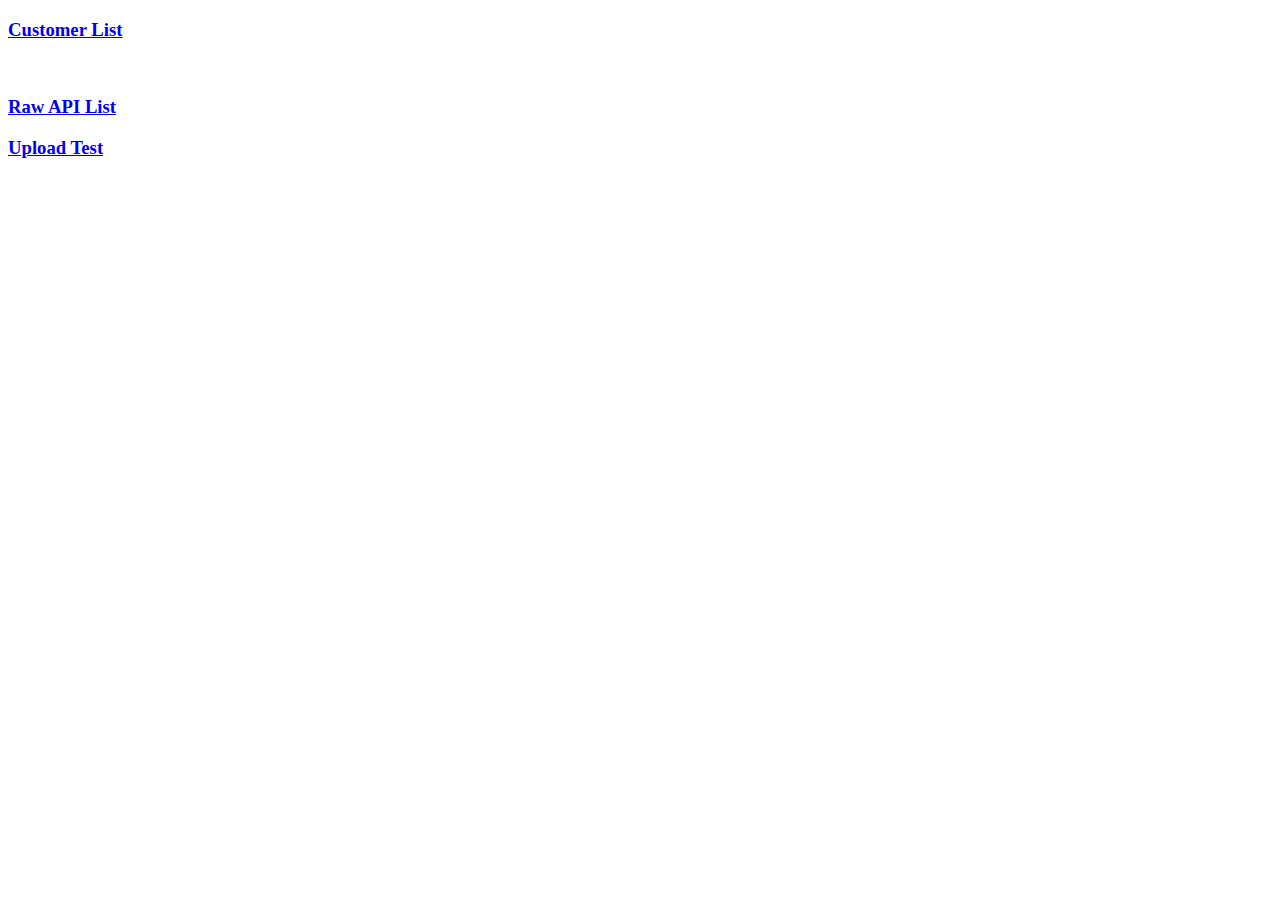
<file: src/main/resources/static/index.html>
<!DOCTYPE html>
<html>
<head>
<meta charset="UTF-8">
<title>EasyWeb</title>
<link rel="shortcut icon" href="images/favicon.ico" type="images/x-icon" />

</head>
<body>


 <div>
  <h3>
   <a href="customer_list.html">Customer List</a>
  </h3>
 </div>
 <br />

 <div>
  <h3>
   <a href="api_list.html">Raw API List</a>
  </h3>
 </div>

 <div>
  <h3>
   <a href="upload.html">Upload Test</a>
  </h3>
 </div>

</body>
</html>
</file>
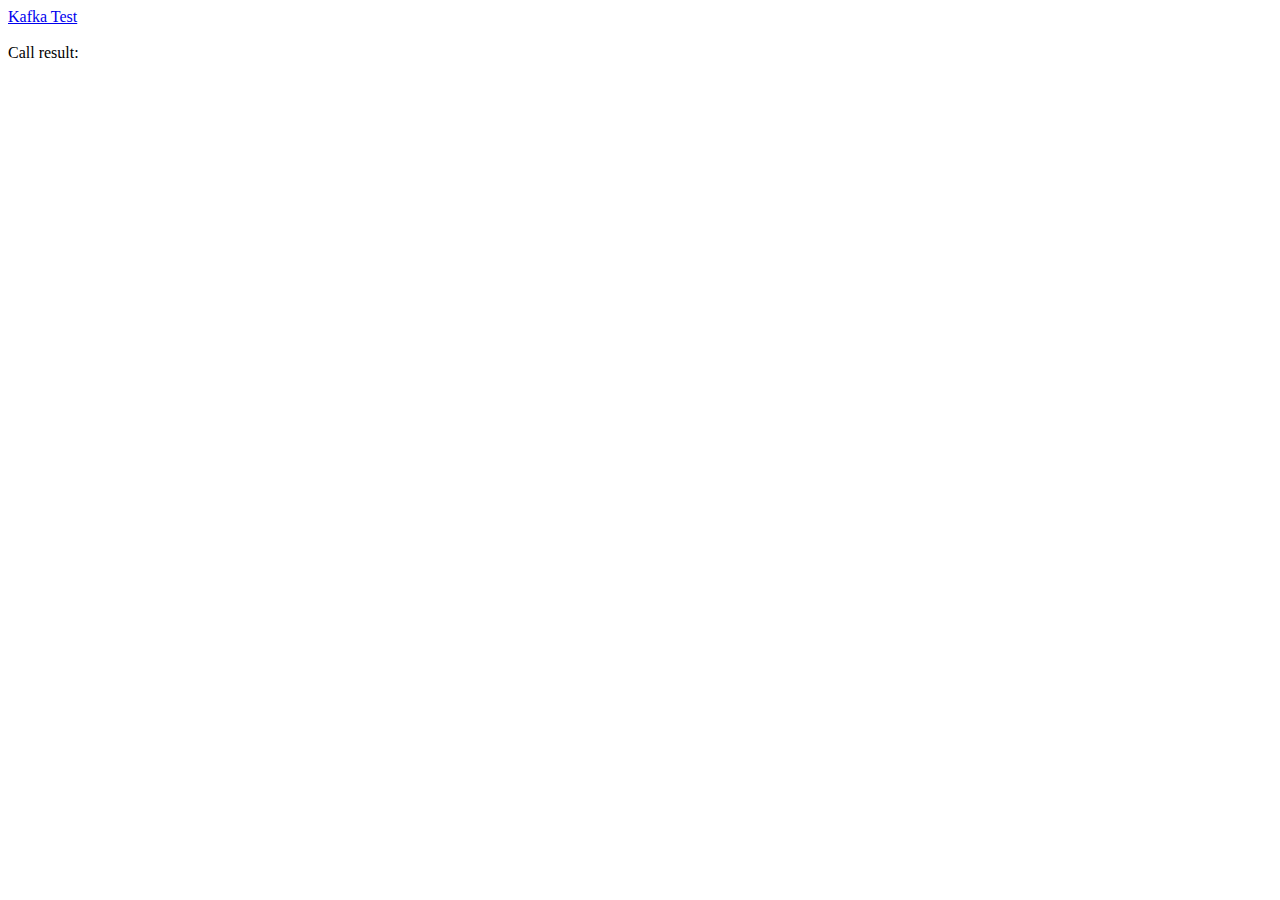
<file: kftest/src/main/resources/static/index.html>
<!DOCTYPE html>
<html>
<head>
<meta charset="UTF-8">
<title>Kafka Test</title>
<script src="https://cdn.staticfile.org/jquery/2.1.1/jquery.min.js"></script>

</head>
<body>
 <a href="javascript:sendOrder()">Kafka Test</a>

<br/><br/>
Call result:
<div id="result">
</div>
<script src="js/index.js"></script>
</body>
</html>
</file>
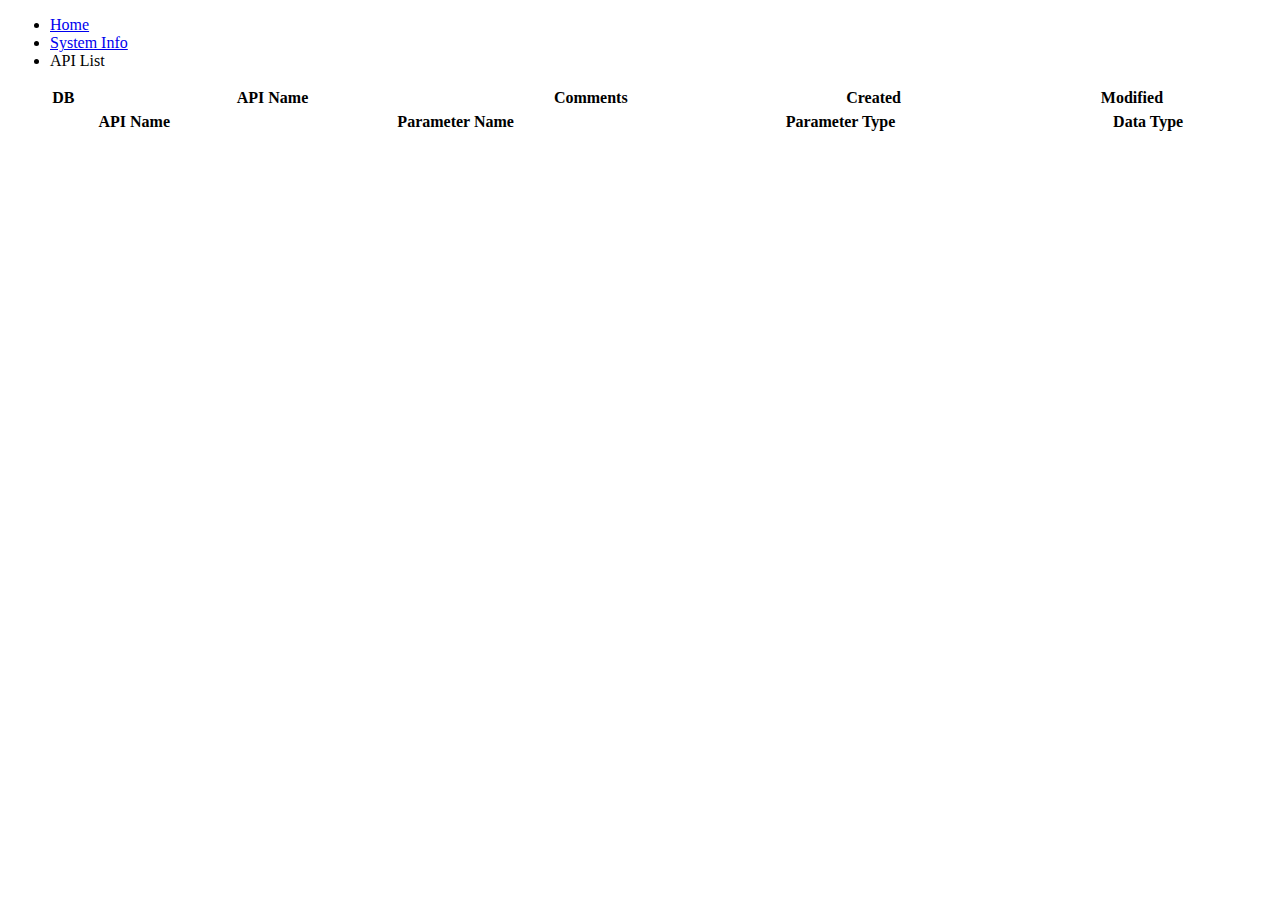
<file: src/main/resources/static/api_list.html>
<!DOCTYPE html>
<html>
<head>
<meta charset="UTF-8">
<title>API List</title>

<link rel="shortcut icon" href="images/favicon.ico" type="images/x-icon" />
<link rel="stylesheet" href="https://cdn.staticfile.org/twitter-bootstrap/3.3.7/css/bootstrap.min.css" />
<link rel="stylesheet" href="https://cdn.datatables.net/1.12.1/css/jquery.dataTables.min.css" />
<link rel="stylesheet" href="css/app.css" />

<script src="https://cdn.staticfile.org/jquery/2.1.1/jquery.min.js"></script>
<script src="https://cdn.staticfile.org/twitter-bootstrap/3.3.7/js/bootstrap.min.js"></script>
<script src="https://cdn.datatables.net/1.12.1/js/jquery.dataTables.min.js"></script>
<script src="https://cdn.datatables.net/plug-ins/1.12.1/dataRender/ellipsis.js"></script>

</head>
<body>
 <div id="myNav"></div>
 <ul class="breadcrumb">
  <li><a href="index.html">Home</a></li>
  <li><a href="#">System Info</a></li>
  <li class="active">API List</li>
 </ul>

 <table id="apiList" class="display" style="width: 100%">
  <!-- caption>Customer List</caption-->
  <thead>
   <tr>
    <th>DB</th>
    <th>API Name</th>
    <th>Comments</th>
    <th>Created</th>
    <th>Modified</th>
   </tr>
  </thead>
  <tbody id="tbody">
  </tbody>
 </table>
 <table id="paramList" class="display" style="width: 100%">
  <thead>
   <tr>
    <th>API Name</th>
    <th>Parameter Name</th>
    <th>Parameter Type</th>
    <th>Data Type</th>
   </tr>
  </thead>
  <tbody id="tbody">
  </tbody>
 </table>
 <script src="js/app.js"></script>
 <script src="js/api_list.js"></script>
</body>
</html>
</file>
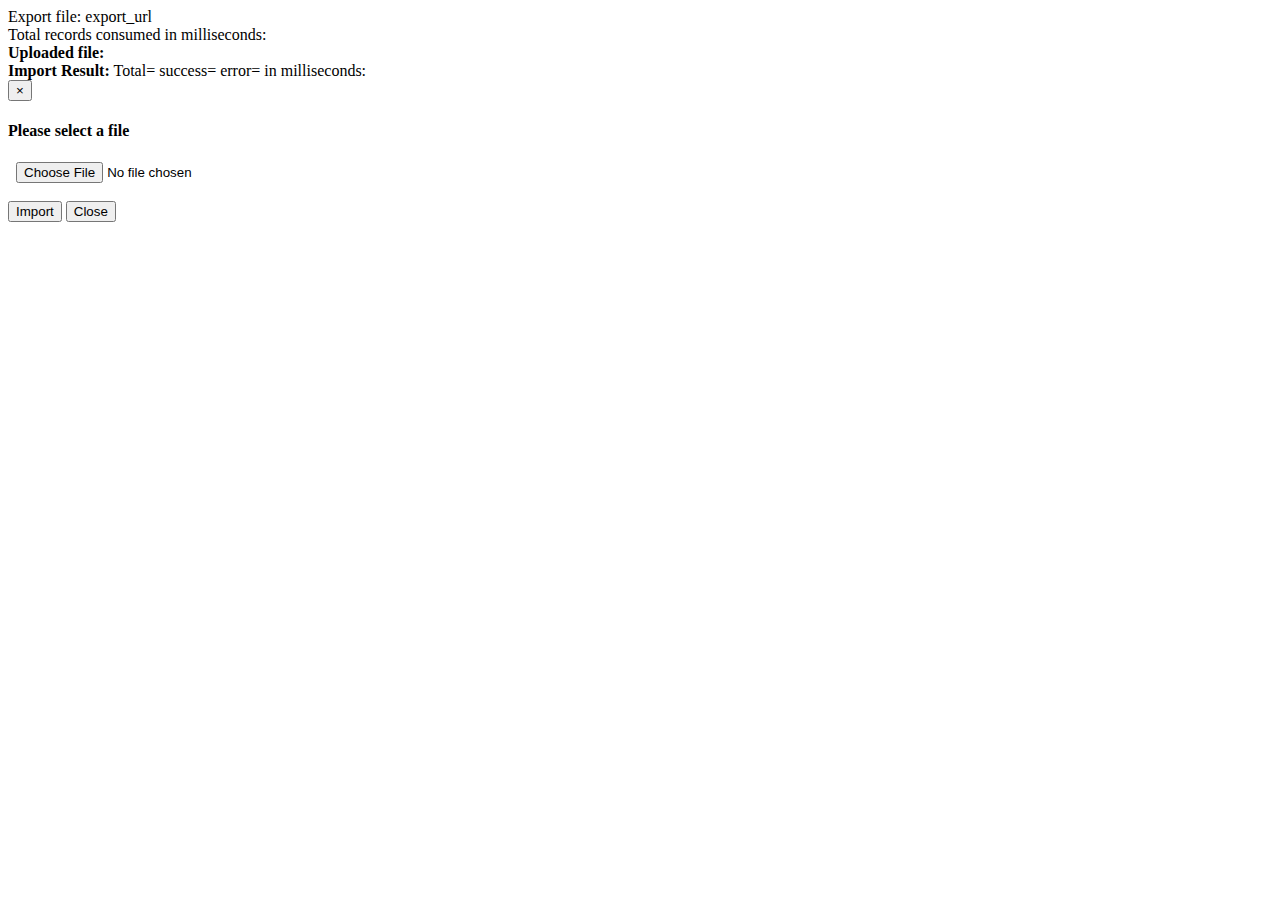
<file: src/main/resources/static/commons.html>
<!DOCTYPE html>
<html>
<head>
<meta charset="UTF-8">
<title>Insert title here</title>
</head>
<body>

 <div id="myExportResult" class="modal-body">
  Export file: <a id="export_url">export_url</a> <br /> Total <strong><span id="exp_total"></span></strong> records
  consumed in milliseconds: <span id="exp_consumed"></span>
 </div>

 <div id="myImportResult" class="modal-body">
  <strong>Uploaded file:</strong> <span id="upload_file"></span><br /> <strong>Import Result:</strong> Total=<strong><span
   id="imp_total"></span></strong> success=<strong><span id="imp_success"></span></strong> error=<strong><span
   id="imp_error"></span></strong> in milliseconds: <span id="imp_consumed"></span>
  <div id="imp_file" style="display: none">
   Result file: <a id="import_url">import_error_file</a>
  </div>
 </div>


 <div id="upload_dialog" class="modal-dialog">
  <div class="modal-content">
   <div class="modal-header">
    <button type="button" class="close" data-dismiss="modal" aria-hidden="true">&times;</button>
    <h4 class="modal-title" id="myModalLabel">Please select a file</h4>
   </div>

   <div>
    <!--  button type="button" class="btn btn-default" onclick="fileupload.click()">Choose File</button>
    <div class="col-sm-9">
     <input type="text" id="filename" class="form-control" readonly/>
    </div-->
    &nbsp; <input id="myfile" class="btn col-sm-10" type="file" />&nbsp;
   </div>
   <br />
   <div class="modal-footer">
    <button type="button" class="btn btn-primary" id="up_btn">Import</button>
    <button type="button" class="btn btn-default" data-dismiss="modal">Close</button>
   </div>
  </div>
 </div>

</body>
</html>
</file>
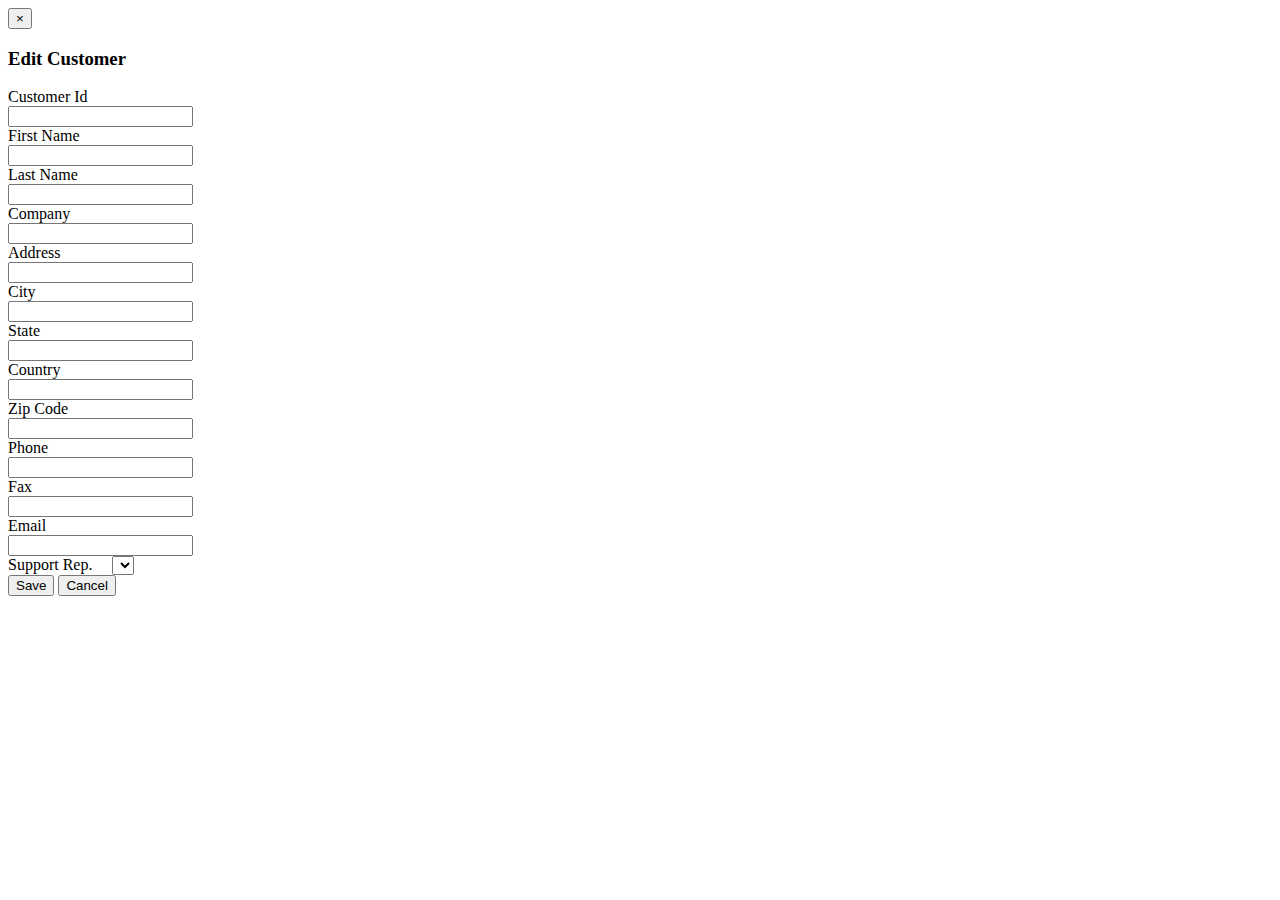
<file: src/main/resources/static/customer_edit.html>
<!DOCTYPE html>
<html>
<head>
<meta charset="UTF-8">
<title>Insert title here</title>
<link rel="stylesheet" href="https://cdn.staticfile.org/twitter-bootstrap/3.3.7/css/bootstrap.min.css" />
</head>
<body>

 <div id="edit_dialog" class="modal-dialog">
  <form class="form-horizontal" role="form" id="edit_customer">
   <div class="modal-content">
    <div class="modal-header">
     <button type="button" class="close" data-dismiss="modal" aria-hidden="true">&times;</button>
     <h3 class="modal-title" id="myModalLabel">Edit Customer</h3>
    </div>

    <div class="modal-body">



     <div class="form-group">
      <label for="firstname" class="col-sm-3 control-label">Customer Id</label>
      <div class="col-sm-4">
       <input type="text" class="form-control" id="customerid" readonly>
      </div>
     </div>
     <div class="form-group required">
      <label for="firstname" class="col-sm-3 control-label">First Name</label>
      <div class="col-sm-4">
       <input type="text" class="form-control" id="firstname" required>
      </div>
     </div>

     <div class="form-group required">
      <label for="lastname" class="col-sm-3 control-label">Last Name</label>
      <div class="col-sm-4">
       <input type="text" class="form-control" id="lastname" required>
      </div>
     </div>

     <div class="form-group">
      <label for="lastname" class="col-sm-3 control-label">Company</label>
      <div class="col-sm-8">
       <input type="text" class="form-control" id="company">
      </div>
     </div>

     <div class="form-group">
      <label for="lastname" class="col-sm-3 control-label">Address</label>
      <div class="col-sm-8">
       <input type="text" class="form-control" id="address">
      </div>
     </div>

     <div class="form-group">
      <label for="lastname" class="col-sm-3 control-label">City</label>
      <div class="col-sm-5">
       <input type="text" class="form-control" id="city">
      </div>
     </div>
     <div class="form-group">
      <label for="lastname" class="col-sm-3 control-label">State</label>
      <div class="col-sm-4">
       <input type="text" class="form-control" id="state">
      </div>
     </div>
     <div class="form-group">
      <label for="lastname" class="col-sm-3 control-label">Country</label>
      <div class="col-sm-4">
       <input type="text" class="form-control" id="country">
      </div>
     </div>
     <div class="form-group">
      <label for="lastname" class="col-sm-3 control-label">Zip Code</label>
      <div class="col-sm-4">
       <input type="text" class="form-control" id="postalcode">
      </div>
     </div>
     <div class="form-group required">
      <label for="lastname" class="col-sm-3 control-label">Phone</label>
      <div class="col-sm-8">
       <input type="text" class="form-control" id="phone" required>
      </div>
     </div>
     <div class="form-group">
      <label for="lastname" class="col-sm-3 control-label">Fax</label>
      <div class="col-sm-4">
       <input type="text" class="form-control" id="fax">
      </div>
     </div>
     <div class="form-group">
      <label for="lastname" class="col-sm-3 control-label">Email</label>
      <div class="col-sm-8">
       <input type="text" class="form-control" id="email">
      </div>
     </div>
     <div class="form-group">
      <label for="supportrepid" class="col-sm-3 control-label">Support Rep.</label> &nbsp;&nbsp;&nbsp; <select
       class="selectpicker" id="supportrepid">

      </select>
     </div>

    </div>

    <div class="modal-footer">
     <button type="button" class="btn btn-primary" id="save_btn" onclick="saveCustomer()">Save</button>
     <button type="button" class="btn btn-default" data-dismiss="modal">Cancel</button>

    </div>
   </div>
  </form>
 </div>
</body>
</html>
</file>
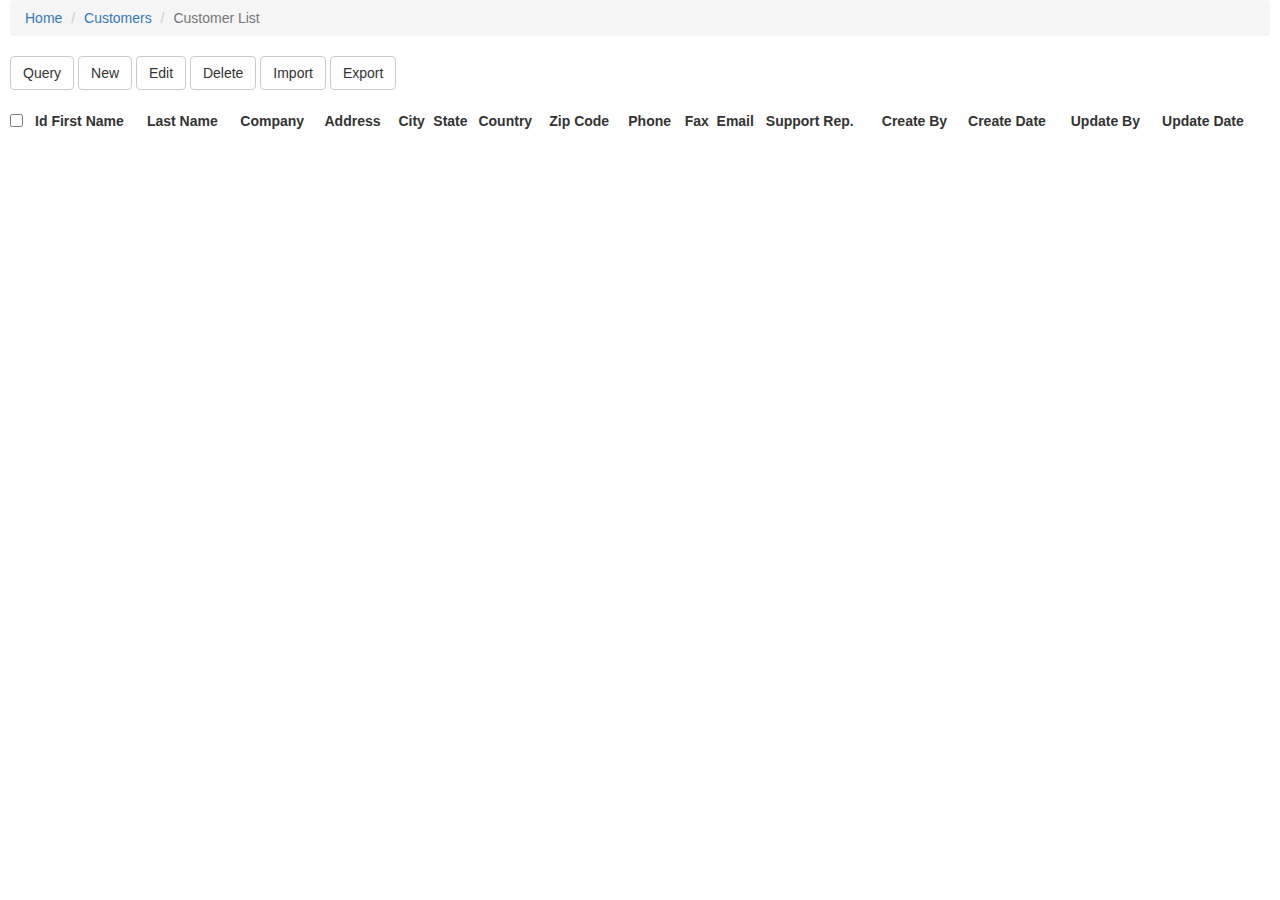
<file: src/main/resources/static/customer_list.html>
<!DOCTYPE html>
<html>
<head>
<meta charset="utf-8">
<title>Customer List</title>

<link rel="shortcut icon" href="images/favicon.ico" type="images/x-icon" />
<link rel="stylesheet" href="https://cdn.bootcdn.net/ajax/libs/twitter-bootstrap/3.3.7/css/bootstrap.min.css" />
<link rel="stylesheet" href="https://cdn.bootcdn.net/ajax/libs/jquery-confirm/3.3.4/jquery-confirm.min.css" />
<link rel="stylesheet" href="https://cdn.bootcdn.net/ajax/libs/datatables/1.10.21/css/jquery.dataTables.min.css" />
<link rel="stylesheet" href="https://cdn.bootcdn.net/ajax/libs/datatables.net-fixedcolumns-dt/4.2.2/fixedColumns.dataTables.min.css" />
<link rel="stylesheet" href="https://cdn.bootcdn.net/ajax/libs/bootstrap-select/1.13.18/css/bootstrap-select.min.css">


<link rel="stylesheet" href="css/app.css" />

<script src="https://cdn.bootcdn.net/ajax/libs/jquery/2.1.1/jquery.min.js"></script>
<script src="https://cdn.bootcdn.net/ajax/libs/twitter-bootstrap/3.3.7/js/bootstrap.min.js"></script>
<script src="https://cdn.bootcdn.net/ajax/libs/datatables/1.10.21/js/jquery.dataTables.min.js"></script>
<script src="https://cdn.bootcdn.net/ajax/libs/datatables.net-fixedcolumns-dt/4.2.2/fixedColumns.dataTables.min.js"></script>
<script src="https://cdn.datatables.net/plug-ins/1.12.1/dataRender/ellipsis.js"></script>
<script src="https://cdn.bootcdn.net/ajax/libs/crypto-js/4.1.1/crypto-js.js"></script>
<script src="https://cdn.bootcdn.net/ajax/libs/jquery-confirm/3.3.4/jquery-confirm.min.js"></script>
<script src="https://cdn.bootcdn.net/ajax/libs/bootstrap-select/1.13.18/js/bootstrap-select.min.js"></script>
<script src="https://cdn.bootcdn.net/ajax/libs/bootstrap-select/1.13.18/js/i18n/defaults-zh_CN.min.js"></script>


</head>
<body>
<div id="myNav"></div>
 <ul class="breadcrumb">
  <li><a href="index.html">Home</a></li>
  <li><a href="#">Customers</a></li>
  <li class="active">Customer List</li>
 </ul>
 <div id="d1" style="display: none"></div>
 <div id="d2" style="display: none"></div>
 <div class="modal fade" id="myEditDialog" tabindex="-1" role="dialog" aria-labelledby="myModalLabel" aria-hidden="true"></div>
 <div class="modal fade" id="myUploadDialog" tabindex="-1" role="dialog" aria-labelledby="myModalLabel" aria-hidden="true"></div>
 <div>
  <button type="button" class="btn btn-default" onclick="queryCustomer()">Query</button>
  <button type="button" class="btn btn-default" onclick="newCustomer()">New</button>
  <button type="button" class="btn btn-default" onclick="editCustomer()">Edit</button>
  <button type="button" class="btn btn-default" onclick="deleteCustomer()">Delete</button>
  <button type="button" class="btn btn-default" onclick="importChooseFile()">Import</button>
  <button type="button" class="btn btn-default" onclick="exportCustomer()">Export</button>
 </div>
 <br/>
  <table id="myTable" class="display" style="width: 100%">
  <!-- caption>Customer List</caption-->
  <thead>
   <tr>
    <th width="25px"><input id="checkAll" type="checkbox" name="" value=""/></th>
    <th>Id</th>
    <th>First Name</th>
    <th>Last Name</th>
    <th>Company</th>
    <th>Address</th>
    <th>City</th>
    <th>State</th>
    <th>Country</th>
    <th>Zip Code</th>
    <th>Phone</th>
    <th>Fax</th>
    <th>Email</th>
    <th>Support Rep.</th>
    <th>Create By</th>
    <th>Create Date</th>
    <th>Update By</th>
    <th>Update Date</th>
    <!--  th>SupportRepId</th>-->
   </tr>
  </thead>
  <tbody id="tbody">

  </tbody>

 </table>

 <script src="js/app.js"></script>
 <script src="js/customer.js"></script>
</body>
</html>
</file>
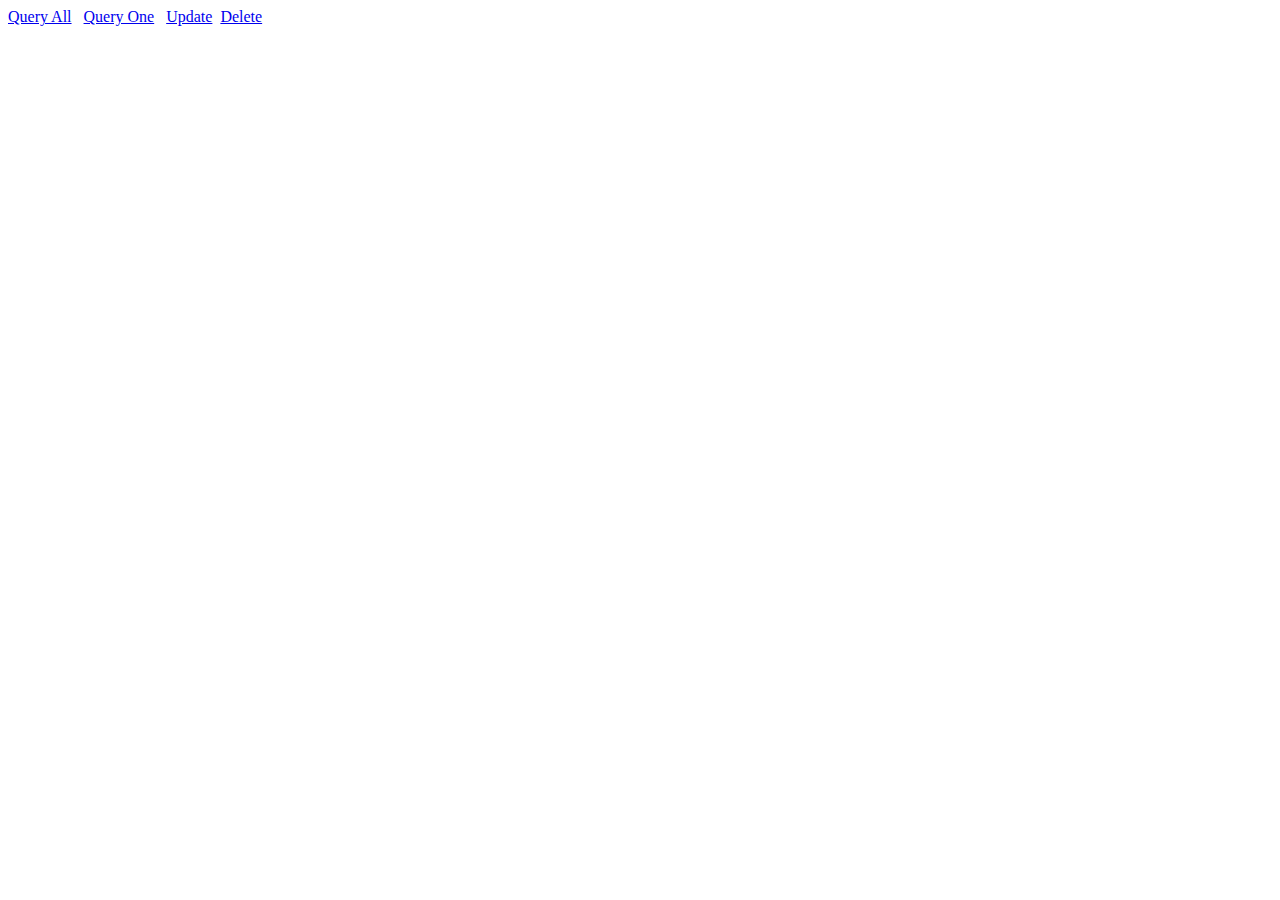
<file: src/main/resources/static/data.html>
<!DOCTYPE html>
<html>
<head>
<meta charset="UTF-8">
<title>React data access test</title>
   <link rel="stylesheet" href="https://cdn.staticfile.org/twitter-bootstrap/3.3.7/css/bootstrap.min.css">  
   <script src="https://cdn.staticfile.org/jquery/2.1.1/jquery.min.js"></script>
   <script src="https://cdn.staticfile.org/twitter-bootstrap/3.3.7/js/bootstrap.min.js"></script>
</head>
<body>
	<div>
		<a href="#" onclick="ajax1('queryAll')">Query All</a> &nbsp; <a
			href="#" onclick="ajax1('queryOne')">Query One</a> &nbsp; <a href="#"
			onclick="ajax1('update')">Update</a>&nbsp; <a href="#"
			onclick="ajax1('delete')">Delete</a>
	</div>
	<div id="message"></div>
	<script type="text/javascript">
		function ajax1(type) {

			//创建异步连接
			var xhr = new XMLHttpRequest();
			xhr.onreadystatechange = function() {
				if (xhr.readyState == 4) {
					if ((xhr.status >= 200 && xhr.status < 300)
							|| xhr.status == 304) {
						console.log(xhr.responseText);
						setMessageInnerHTML(xhr.responseText);
					} else {
						alert("request error: " + xhr.status);
					}
				}
			}
			// 异步提交JSON字符串到服务端，服务端处理结果返回。
			// 约定方法名sp_get开头为查询，其他为增删改，如sp_add/sp_del/sp_upd
			// param为入参，与字段名一致,
			// 查询操作只传一组入参作为条件，带出参的增删改操作，也只传一组参数
			var obj;
			if (type == 'queryAll') {
				obj = {method:"sp_get_customer",pagesize:15,pageindex:1,data:[]};
			} else if (type == 'queryOne') {
				obj = {method:"sp_get_customer",pagesize:15,pageindex:1,data:[{customerid:1}]};
			} else if (type == 'update') {
				obj = {method:"sp_upd_customer",data :[ 
					{customerid:2,company:"Google"}, 
					{customerid:3,company:"Microsoft"}, 
					{customerid:4,company:"SAP"}
					]
				};
			} else if (type == 'delete') {
				obj = {method:"sp_del_customer",data:[{customerid:67}]};
			}
			
			var req = JSON.stringify(obj);
			console.log(req);
			xhr.open("post", "webserver", true);
			xhr.send(req);

			// 不用等待请求返回，立即执行
			//alert("run code!");
		}
		//将消息显示在网页上
		function setMessageInnerHTML(innerHTML) {
			document.getElementById('message').innerHTML = innerHTML + '<br/>';
		}
	</script>

</body>
</html>
</file>
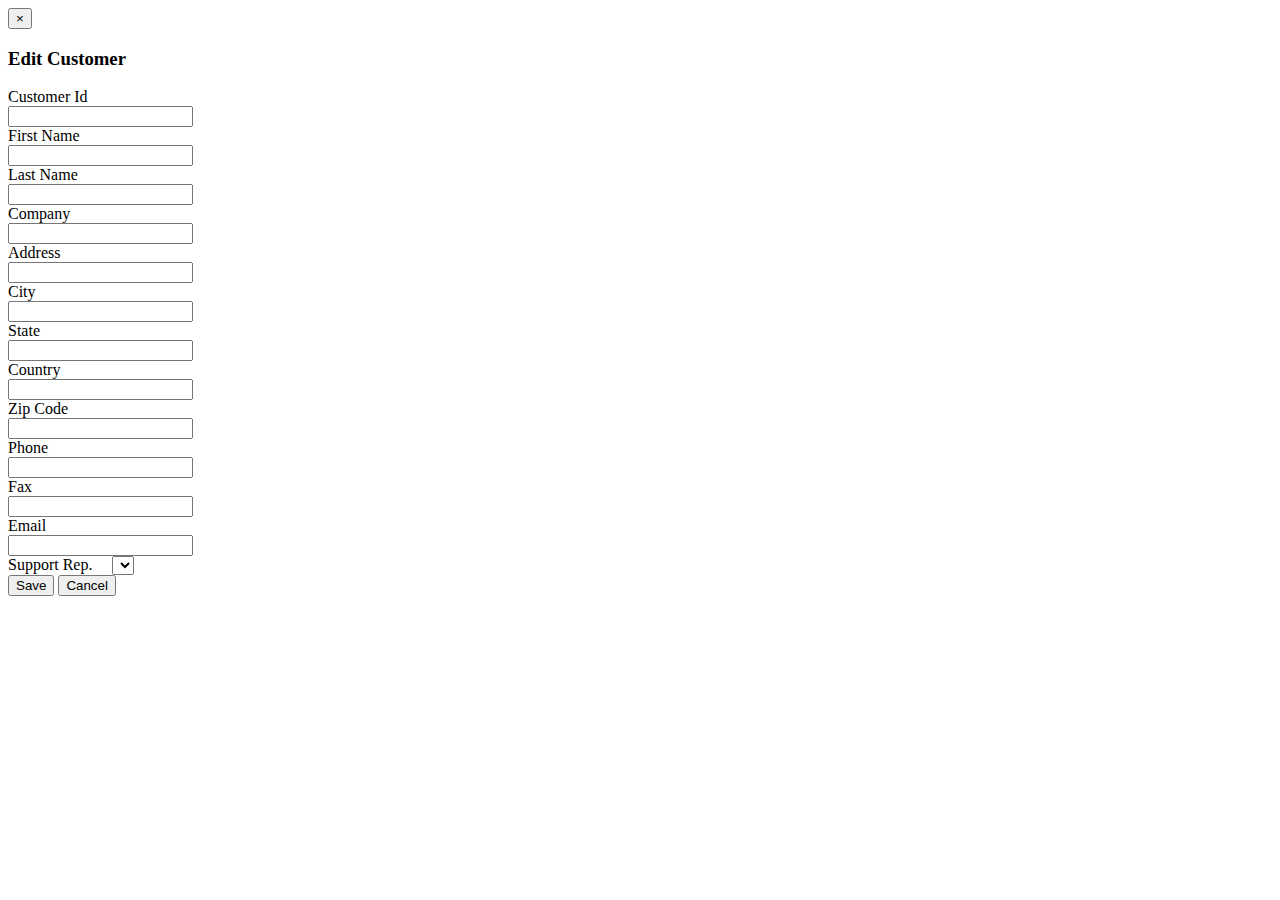
<file: src/main/resources/static/edit_customer.html>
<!DOCTYPE html>
<html>
<head>
<meta charset="UTF-8">
<title>Insert title here</title>
</head>
<body>

 <div id="edit_dialog" class="modal-dialog">
  <form class="form-horizontal" role="form" id="edit_customer">
   <div class="modal-content">
    <div class="modal-header">
     <button type="button" class="close" data-dismiss="modal" aria-hidden="true">&times;</button>
     <h3 class="modal-title" id="myModalLabel">Edit Customer</h3>
    </div>

    <div class="modal-body">



     <div class="form-group">
      <label for="firstname" class="col-sm-3 control-label">Customer Id</label>
      <div class="col-sm-4">
       <input type="text" class="form-control" id="customerid" readonly>
      </div>
     </div>
     <div class="form-group required">
      <label for="firstname" class="col-sm-3 control-label">First Name</label>
      <div class="col-sm-4">
       <input type="text" class="form-control" id="firstname" required>
      </div>
     </div>

     <div class="form-group required">
      <label for="lastname" class="col-sm-3 control-label">Last Name</label>
      <div class="col-sm-4">
       <input type="text" class="form-control" id="lastname" required>
      </div>
     </div>

     <div class="form-group">
      <label for="lastname" class="col-sm-3 control-label">Company</label>
      <div class="col-sm-8">
       <input type="text" class="form-control" id="company">
      </div>
     </div>

     <div class="form-group">
      <label for="lastname" class="col-sm-3 control-label">Address</label>
      <div class="col-sm-8">
       <input type="text" class="form-control" id="address">
      </div>
     </div>

     <div class="form-group">
      <label for="lastname" class="col-sm-3 control-label">City</label>
      <div class="col-sm-5">
       <input type="text" class="form-control" id="city">
      </div>
     </div>
     <div class="form-group">
      <label for="lastname" class="col-sm-3 control-label">State</label>
      <div class="col-sm-4">
       <input type="text" class="form-control" id="state">
      </div>
     </div>
     <div class="form-group">
      <label for="lastname" class="col-sm-3 control-label">Country</label>
      <div class="col-sm-4">
       <input type="text" class="form-control" id="country">
      </div>
     </div>
     <div class="form-group">
      <label for="lastname" class="col-sm-3 control-label">Zip Code</label>
      <div class="col-sm-4">
       <input type="text" class="form-control" id="postalcode">
      </div>
     </div>
     <div class="form-group required">
      <label for="lastname" class="col-sm-3 control-label">Phone</label>
      <div class="col-sm-8">
       <input type="text" class="form-control" id="phone" required>
      </div>
     </div>
     <div class="form-group">
      <label for="lastname" class="col-sm-3 control-label">Fax</label>
      <div class="col-sm-4">
       <input type="text" class="form-control" id="fax">
      </div>
     </div>
     <div class="form-group">
      <label for="lastname" class="col-sm-3 control-label">Email</label>
      <div class="col-sm-8">
       <input type="text" class="form-control" id="email">
      </div>
     </div>
     <div class="form-group">
      <label for="supportrepid" class="col-sm-3 control-label">Support Rep.</label> &nbsp;&nbsp;&nbsp; <select
       class="selectpicker" id="supportrepid">

      </select>
     </div>

    </div>

    <div class="modal-footer">
     <button type="button" class="btn btn-primary" id="save_btn" onclick="saveCustomer()">Save</button>
     <button type="button" class="btn btn-default" data-dismiss="modal">Cancel</button>

    </div>
   </div>
  </form>
 </div>
</body>
</html>
</file>
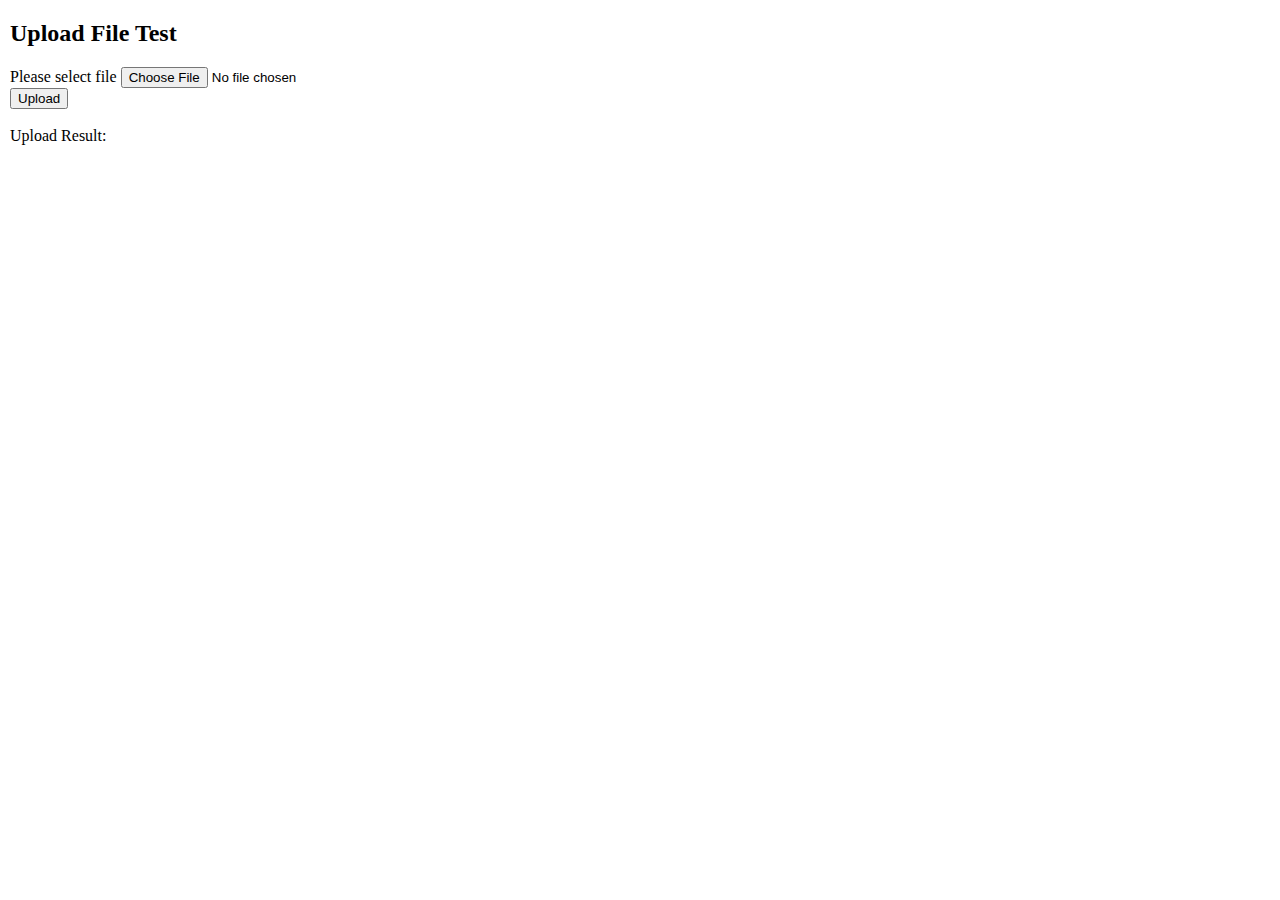
<file: src/main/resources/static/upload.html>
<!DOCTYPE html>
<html>
<head>
<title>file upload with jQuery</title>
<link rel="shortcut icon" href="images/favicon.ico" type="images/x-icon" />
<link rel="stylesheet" href="https://cdn.staticfile.org/twitter-bootstrap/3.3.7/css/bootstrap.min.css" />
<link rel="stylesheet" href="https://cdn.bootcdn.net/ajax/libs/jquery-jsonview/1.2.3/jquery.jsonview.min.css" />
<link rel="stylesheet" href="css/app.css" />

<script src="https://cdn.staticfile.org/jquery/2.1.1/jquery.min.js"></script>
<script src="https://cdn.bootcdn.net/ajax/libs/jquery-jsonview/1.2.3/jquery.jsonview.min.js"></script>

</head>

<body>
<h2>Upload File Test</h2>
 <form role="form">
  <div class="form-group">
   <label for="file">Please select file</label> 
   <input type="file" id="file" name="file" />

  </div>
  <input type="button" class="btn btn-default" value="Upload" id="but_upload">
 </form>

 <br /> Upload Result:
 <div id="result"></div>
 <script type="text/javascript">
		$(document).ready(function() {
			$("#but_upload").click(function() {
				$("#result").html("");
				$(document.body).css("cursor", "progress");
				var fd = new FormData();
				var files = $('#file')[0].files[0];
				fd.append('fileupload', files);
				$.ajax({
					url : 'uploadserver',
					type : 'post',
					data : fd,
					contentType : false,
					processData : false,
					success : function(result) {
						$(document.body).css("cursor", "default");
						$("#result").JSONView(result);
					},
					error : function(xhr) {
						$(document.body).css("cursor", "default");
						$("#result").html(xhr.status + " " + xhr.statusText);
					}
				});
			});
		});
	</script>
</body>

</html>
</file>
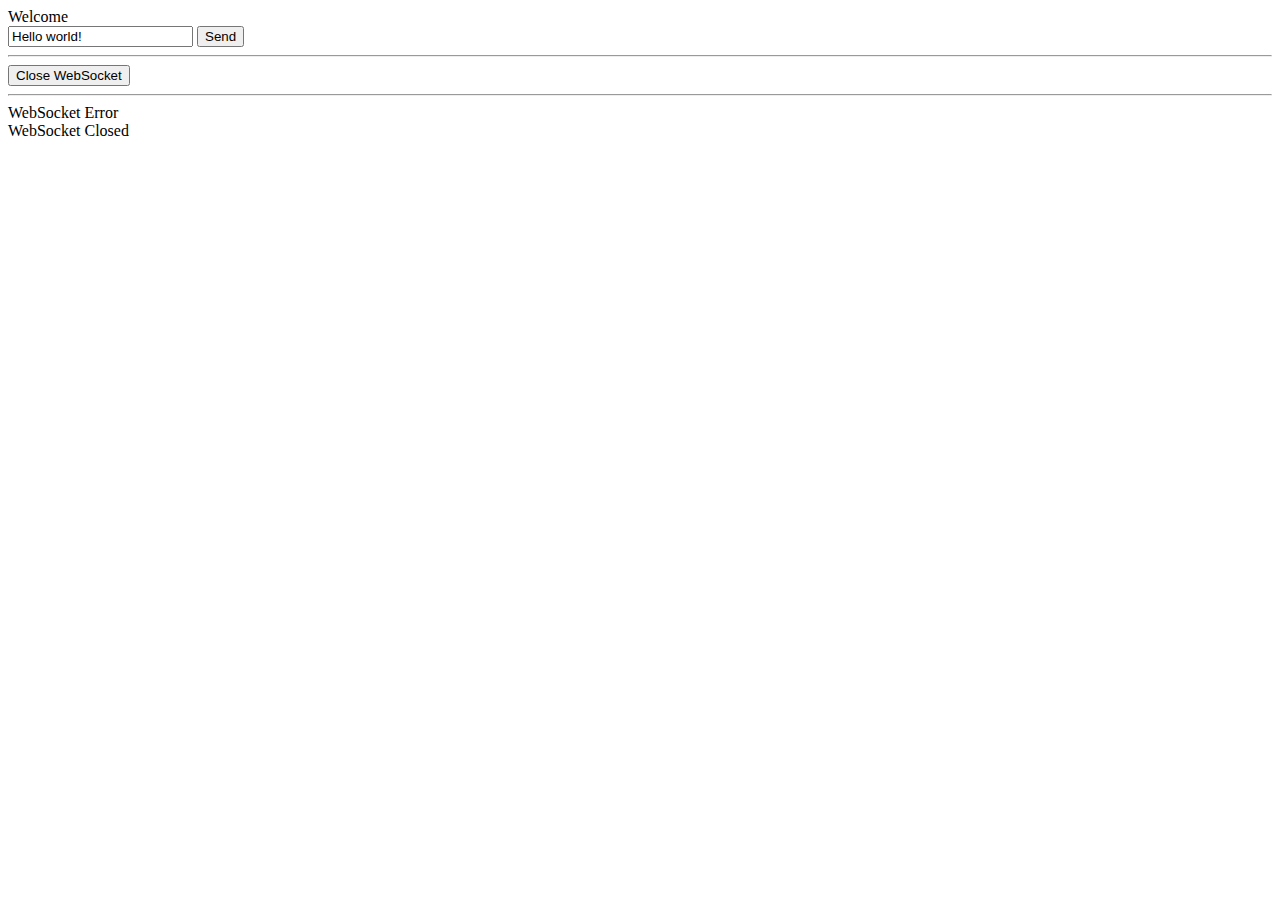
<file: src/main/resources/static/websocket.html>
<!DOCTYPE html>
<html>
<head>
<title>WebSocket Test</title>
<meta
	content='width=device-width, initial-scale=1, maximum-scale=1,user-scalable=no'
	name='viewport' />
<meta http-equiv="Content-Type" content="text/html; charset=utf-8" />
<script src="http://res.wx.qq.com/open/js/jweixin-1.6.0.js"></script>
</head>
<body>
	Welcome
	<br />
	<input id="text" type="text" value='Hello world!' />
	<button onclick="send()">Send</button>
	<hr />
	<button onclick="closeWebSocket()">Close WebSocket</button>
	<hr />
	<div id="message"></div>
</body>

<script type="text/javascript">
	let websocket = null;
	// browser support WebSocket?
	if ('WebSocket' in window) {
		websocket = new WebSocket("ws://localhost:8080/simpleweb/websocket");
	} else {
		alert('Current browser Not support websocket')
	}

	//onerror event
	websocket.onerror = function() {
		setMessageInnerHTML("WebSocket Error");
	};

	//WebSocked connected.
	websocket.onopen = function() {
		setMessageInnerHTML("WebSocket Connected");
	}

	//Received message from server
	websocket.onmessage = function(event) {
		setMessageInnerHTML(event.data);
	}

	//onclose event
	websocket.onclose = function() {
		setMessageInnerHTML("WebSocket Closed");
	}

	//close websocket before browser closing，avoiding server side error。
	window.onbeforeunload = function() {
		closeWebSocket();
	}

	//display message on page
	function setMessageInnerHTML(innerHTML) {
		document.getElementById('message').innerHTML += innerHTML + '<br/>';
	}

	//close WebSocket connection
	function closeWebSocket() {
		websocket.close();
	}

	//send message
	function send() {
		let message = document.getElementById('text').value;
		websocket.send(message);
	}
</script>
</html>
</file>
<file: src/main/resources/static/css/app.css>
.glyphicon-question-sign {
	color: darkblue;
	font-size: 30px;
}

.glyphicon-info-sign {
	color: darkblue;
	font-size: 30px;
}

.glyphicon-remove {
	color: darkred;
	font-size: 30px;
}

.glyphicon-remove-circle {
	color: darkred;
	font-size: 30px;
}

body {
   margin-left: 10px;
   margin-right: 10px
}

tr {
   text-align: center;
   white-space: nowrap;
}

sel {
   width: 25px;
   text-align: center;
}

/*必填项前加红色星号*/
.form-group.required .control-label:before {
    color: red;
    content: "*";
    position: absolute;
    margin-left: -15px;
}
</file>
